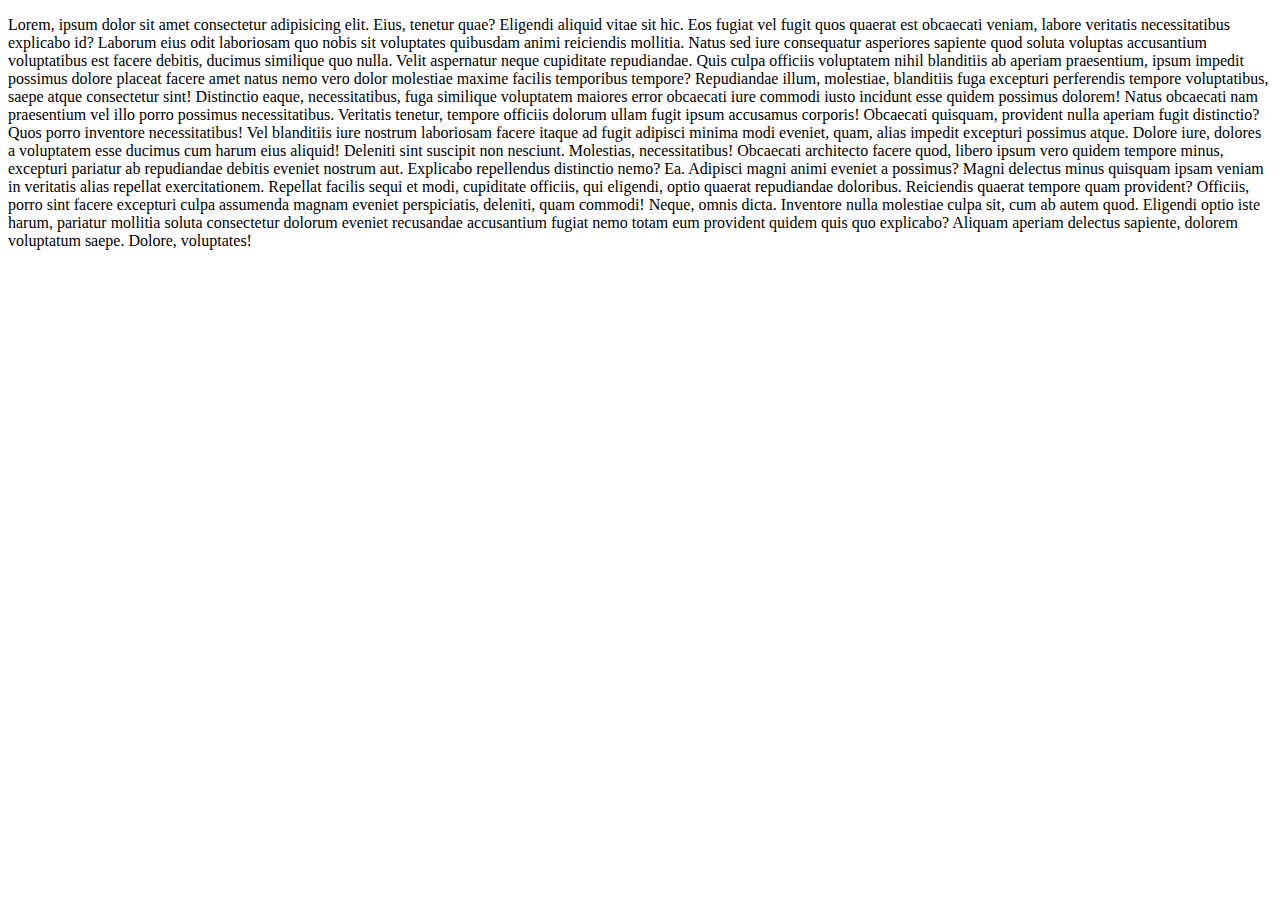
<file: post.page.html>
<!DOCTYPE html>
<html lang="en">
<head>
    <meta charset="UTF-8">
    <meta name="viewport" content="width=device-width, initial-scale=1.0">
    <title>Document</title>
</head>
<body><p>
    Lorem, ipsum dolor sit amet consectetur adipisicing elit. Eius, tenetur quae? Eligendi aliquid vitae sit hic. Eos fugiat vel fugit quos quaerat est obcaecati veniam, labore veritatis necessitatibus explicabo id?
    Laborum eius odit laboriosam quo nobis sit voluptates quibusdam animi reiciendis mollitia. Natus sed iure consequatur asperiores sapiente quod soluta voluptas accusantium voluptatibus est facere debitis, ducimus similique quo nulla.
    Velit aspernatur neque cupiditate repudiandae. Quis culpa officiis voluptatem nihil blanditiis ab aperiam praesentium, ipsum impedit possimus dolore placeat facere amet natus nemo vero dolor molestiae maxime facilis temporibus tempore?
    Repudiandae illum, molestiae, blanditiis fuga excepturi perferendis tempore voluptatibus, saepe atque consectetur sint! Distinctio eaque, necessitatibus, fuga similique voluptatem maiores error obcaecati iure commodi iusto incidunt esse quidem possimus dolorem!
    Natus obcaecati nam praesentium vel illo porro possimus necessitatibus. Veritatis tenetur, tempore officiis dolorum ullam fugit ipsum accusamus corporis! Obcaecati quisquam, provident nulla aperiam fugit distinctio? Quos porro inventore necessitatibus!
    Vel blanditiis iure nostrum laboriosam facere itaque ad fugit adipisci minima modi eveniet, quam, alias impedit excepturi possimus atque. Dolore iure, dolores a voluptatem esse ducimus cum harum eius aliquid!
    Deleniti sint suscipit non nesciunt. Molestias, necessitatibus! Obcaecati architecto facere quod, libero ipsum vero quidem tempore minus, excepturi pariatur ab repudiandae debitis eveniet nostrum aut. Explicabo repellendus distinctio nemo? Ea.
    Adipisci magni animi eveniet a possimus? Magni delectus minus quisquam ipsam veniam in veritatis alias repellat exercitationem. Repellat facilis sequi et modi, cupiditate officiis, qui eligendi, optio quaerat repudiandae doloribus.
    Reiciendis quaerat tempore quam provident? Officiis, porro sint facere excepturi culpa assumenda magnam eveniet perspiciatis, deleniti, quam commodi! Neque, omnis dicta. Inventore nulla molestiae culpa sit, cum ab autem quod.
    Eligendi optio iste harum, pariatur mollitia soluta consectetur dolorum eveniet recusandae accusantium fugiat nemo totam eum provident quidem quis quo explicabo? Aliquam aperiam delectus sapiente, dolorem voluptatum saepe. Dolore, voluptates!
</p>
    
</body>
</html>
</file>
